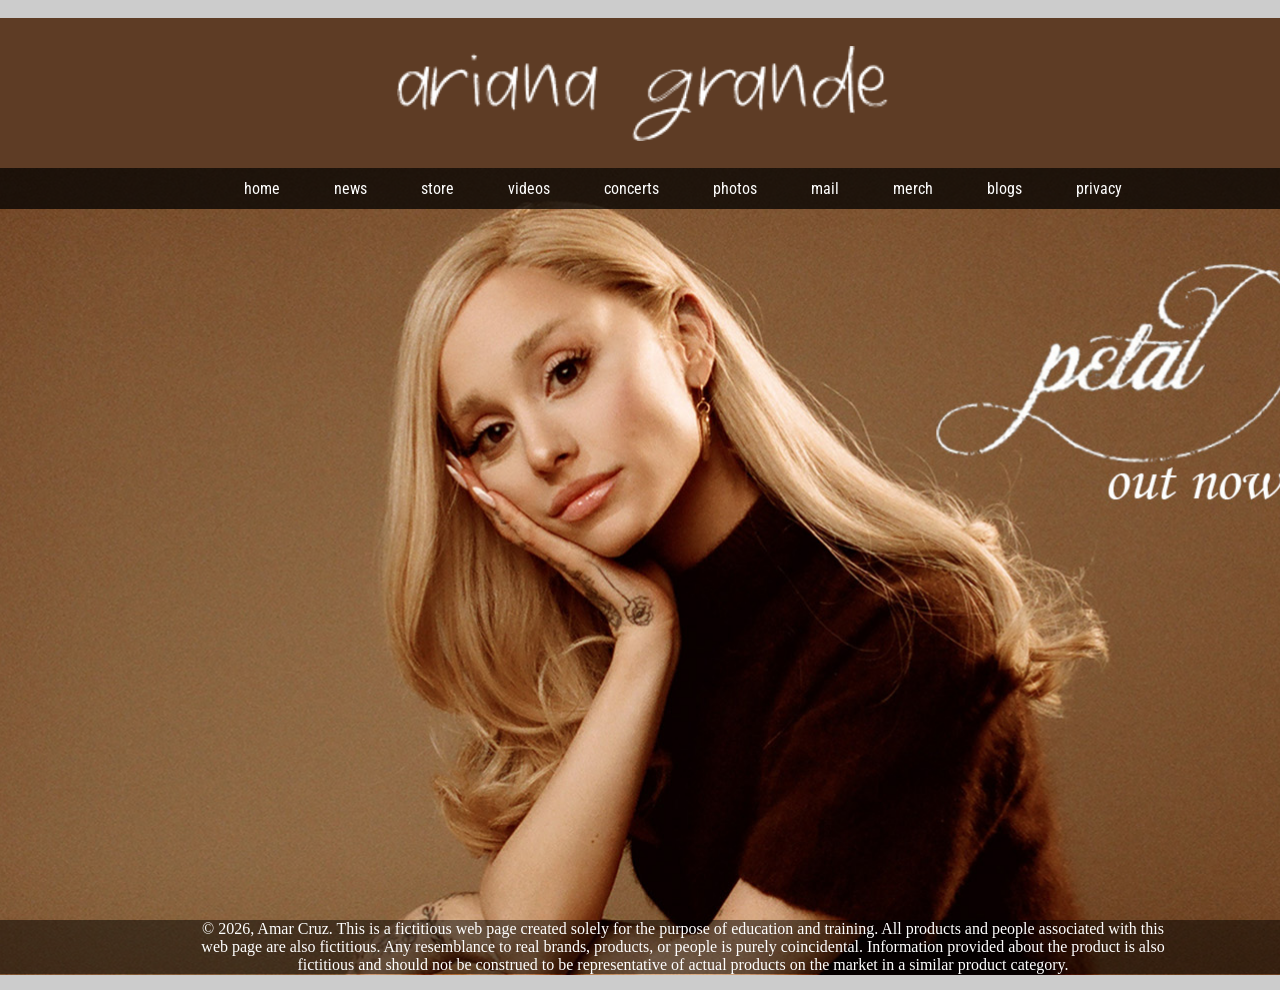
<file: index.html>
<!doctype html>
<html>
<link href="styles.css" rel="stylesheet" type="text/css">
<!-- InstanceBegin template="/Templates/prototype.dwt" codeOutsideHTMLIsLocked="false" -->
<head>
<!-- InstanceBeginEditable name="head" -->
<!-- InstanceEndEditable -->
<br>
<link rel="preconnect" href="https://fonts.googleapis.com">
<link rel="preconnect" href="https://fonts.gstatic.com" crossorigin>
<link href="https://fonts.googleapis.com/css2?family=Roboto+Condensed:ital,wght@0,100..900;1,100..900&display=swap" rel="stylesheet">
<meta charset="utf-8">
<!-- InstanceBeginEditable name="doctitle" -->
<title>Ariana Grande | Home | Amar Cruz, 2026</title>
<!-- InstanceEndEditable -->
<link href="styles.css" rel="stylesheet" type="text/css">
</head>

	<body>
		<wrapper>
			<header>
			<img src="images/Ariana_Grande_2024.png" alt="" width="309" height="60" class="logo"/></header>
			<nav>
				  <ul>
					  <a href="index.html"><li>home</li></a>
					  <a href="news.html"><li>news</li></a>
					  <a href="store.html"><li>store</li></a>
					  <a href="videos.html"><li>videos</li></a>
					  <a href="concerts.html"><li>concerts</li></a>
					  <a href="photos.html"><li>photos</li></a>
					  <a href="mail.html"><li>mail</li></a>
					  <a href="merch.html"><li>merch</li></a>
					  <a href="blogs.html"><li>blogs</li></a>
					  <a href="privacy.html"><li>privacy</li></a>
				  </ul>
			</nav>
  	      <!-- InstanceBeginEditable name="EditRegion1" -->
	  	    <main id="home"></main>
  	      <!-- InstanceEndEditable -->
<footer>
	<p>© 2026, Amar Cruz. This is a fictitious web page created solely for the purpose of education and training. All products and people associated with this web page are also fictitious. Any resemblance to real brands, products, or people is purely coincidental. Information provided about the product is also fictitious and should not be construed to be representative of actual products on the market in a similar product category.</p>	
	</footer>
        </wrapper>
	</body>
<!-- InstanceEnd --></html>
</file>
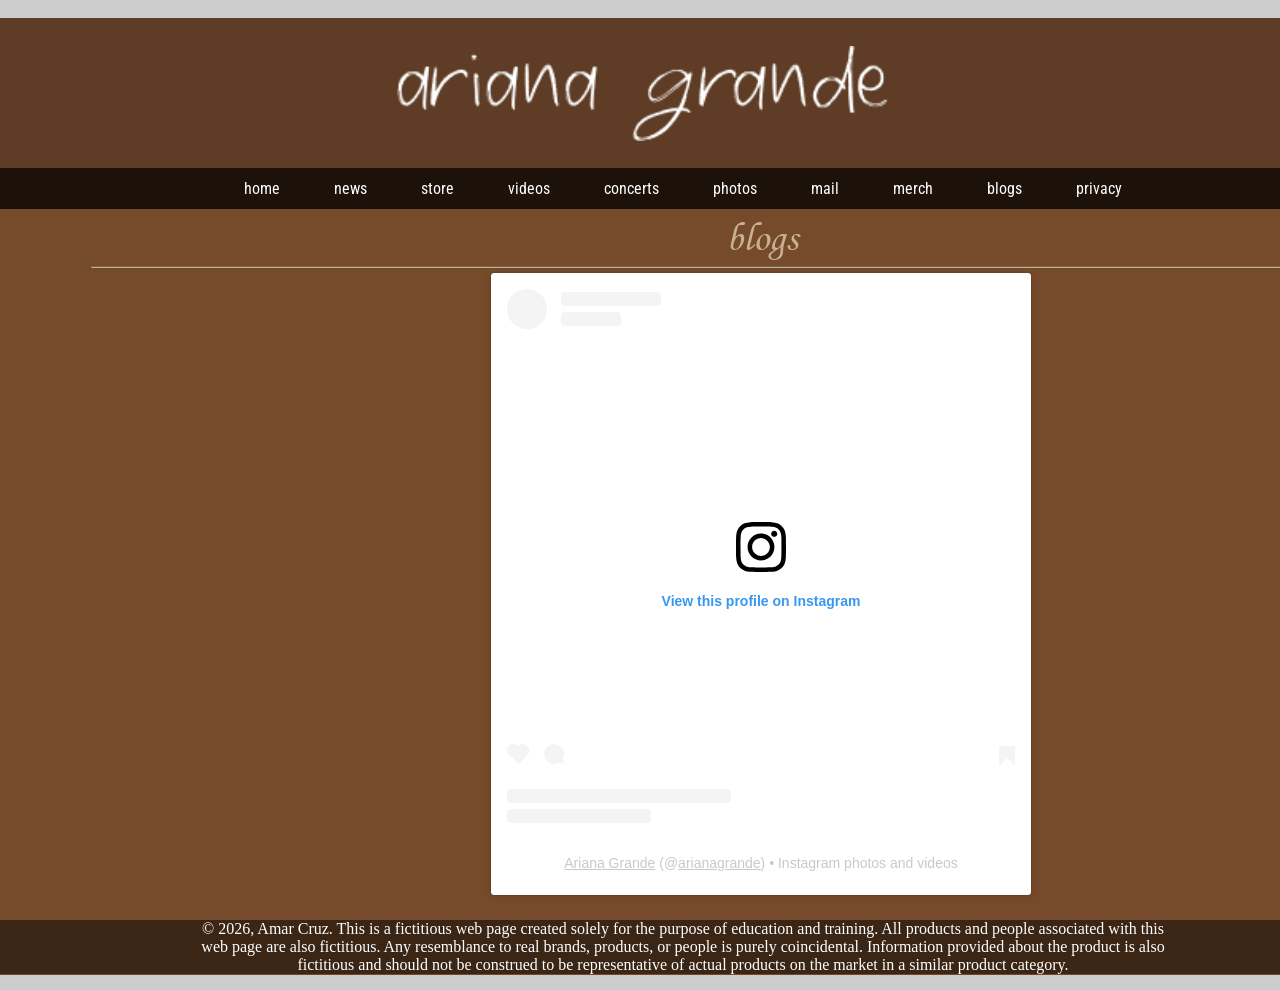
<file: blogs.html>
<!doctype html>
<html>
<link href="styles.css" rel="stylesheet" type="text/css">
<!-- InstanceBegin template="/Templates/prototype.dwt" codeOutsideHTMLIsLocked="false" -->
<head>
<!-- InstanceBeginEditable name="head" -->
<!-- InstanceEndEditable -->
<br>
<link rel="preconnect" href="https://fonts.googleapis.com">
<link rel="preconnect" href="https://fonts.gstatic.com" crossorigin>
<link href="https://fonts.googleapis.com/css2?family=Roboto+Condensed:ital,wght@0,100..900;1,100..900&display=swap" rel="stylesheet">
<meta charset="utf-8">
<!-- InstanceBeginEditable name="doctitle" -->
<title>Ariana Grande | Blogs | Amar Cruz, 2026</title>
<!-- InstanceEndEditable -->
<link href="styles.css" rel="stylesheet" type="text/css">
</head>

	<body>
		<wrapper>
			<header>
			<img src="images/Ariana_Grande_2024.png" alt="" width="309" height="60" class="logo"/></header>
			<nav>
				  <ul>
					  <a href="index.html"><li>home</li></a>
					  <a href="news.html"><li>news</li></a>
					  <a href="store.html"><li>store</li></a>
					  <a href="videos.html"><li>videos</li></a>
					  <a href="concerts.html"><li>concerts</li></a>
					  <a href="photos.html"><li>photos</li></a>
					  <a href="mail.html"><li>mail</li></a>
					  <a href="merch.html"><li>merch</li></a>
					  <a href="blogs.html"><li>blogs</li></a>
					  <a href="privacy.html"><li>privacy</li></a>
				  </ul>
			</nav>
  	      <!-- InstanceBeginEditable name="EditRegion1" -->
	  	    <main>
			  <h1>
					blogs<hr>
			  </h1>
			  <blockquote class="instagram-media" data-instgrm-permalink="https://www.instagram.com/arianagrande/?utm_source=ig_embed&amp;utm_campaign=loading" data-instgrm-version="14" style=" background:#FFF; border:0; border-radius:3px; box-shadow:0 0 1px 0 rgba(0,0,0,0.5),0 1px 10px 0 rgba(0,0,0,0.15); margin: 1px; max-width:540px; min-width:326px; padding:0; width:99.375%; width:-webkit-calc(100% - 2px); width:calc(100% - 2px);"><div style="padding:16px;"> <a href="https://www.instagram.com/arianagrande/?utm_source=ig_embed&amp;utm_campaign=loading" style=" background:#FFFFFF; line-height:0; padding:0 0; text-align:center; text-decoration:none; width:100%;" target="_blank"> <div style=" display: flex; flex-direction: row; align-items: center;"> <div style="background-color: #F4F4F4; border-radius: 50%; flex-grow: 0; height: 40px; margin-right: 14px; width: 40px;"></div> <div style="display: flex; flex-direction: column; flex-grow: 1; justify-content: center;"> <div style=" background-color: #F4F4F4; border-radius: 4px; flex-grow: 0; height: 14px; margin-bottom: 6px; width: 100px;"></div> <div style=" background-color: #F4F4F4; border-radius: 4px; flex-grow: 0; height: 14px; width: 60px;"></div></div></div><div style="padding: 19% 0;"></div> <div style="display:block; height:50px; margin:0 auto 12px; width:50px;"><svg width="50px" height="50px" viewBox="0 0 60 60" version="1.1" xmlns="https://www.w3.org/2000/svg" xmlns:xlink="https://www.w3.org/1999/xlink"><g stroke="none" stroke-width="1" fill="none" fill-rule="evenodd"><g transform="translate(-511.000000, -20.000000)" fill="#000000"><g><path d="M556.869,30.41 C554.814,30.41 553.148,32.076 553.148,34.131 C553.148,36.186 554.814,37.852 556.869,37.852 C558.924,37.852 560.59,36.186 560.59,34.131 C560.59,32.076 558.924,30.41 556.869,30.41 M541,60.657 C535.114,60.657 530.342,55.887 530.342,50 C530.342,44.114 535.114,39.342 541,39.342 C546.887,39.342 551.658,44.114 551.658,50 C551.658,55.887 546.887,60.657 541,60.657 M541,33.886 C532.1,33.886 524.886,41.1 524.886,50 C524.886,58.899 532.1,66.113 541,66.113 C549.9,66.113 557.115,58.899 557.115,50 C557.115,41.1 549.9,33.886 541,33.886 M565.378,62.101 C565.244,65.022 564.756,66.606 564.346,67.663 C563.803,69.06 563.154,70.057 562.106,71.106 C561.058,72.155 560.06,72.803 558.662,73.347 C557.607,73.757 556.021,74.244 553.102,74.378 C549.944,74.521 548.997,74.552 541,74.552 C533.003,74.552 532.056,74.521 528.898,74.378 C525.979,74.244 524.393,73.757 523.338,73.347 C521.94,72.803 520.942,72.155 519.894,71.106 C518.846,70.057 518.197,69.06 517.654,67.663 C517.244,66.606 516.755,65.022 516.623,62.101 C516.479,58.943 516.448,57.996 516.448,50 C516.448,42.003 516.479,41.056 516.623,37.899 C516.755,34.978 517.244,33.391 517.654,32.338 C518.197,30.938 518.846,29.942 519.894,28.894 C520.942,27.846 521.94,27.196 523.338,26.654 C524.393,26.244 525.979,25.756 528.898,25.623 C532.057,25.479 533.004,25.448 541,25.448 C548.997,25.448 549.943,25.479 553.102,25.623 C556.021,25.756 557.607,26.244 558.662,26.654 C560.06,27.196 561.058,27.846 562.106,28.894 C563.154,29.942 563.803,30.938 564.346,32.338 C564.756,33.391 565.244,34.978 565.378,37.899 C565.522,41.056 565.552,42.003 565.552,50 C565.552,57.996 565.522,58.943 565.378,62.101 M570.82,37.631 C570.674,34.438 570.167,32.258 569.425,30.349 C568.659,28.377 567.633,26.702 565.965,25.035 C564.297,23.368 562.623,22.342 560.652,21.575 C558.743,20.834 556.562,20.326 553.369,20.18 C550.169,20.033 549.148,20 541,20 C532.853,20 531.831,20.033 528.631,20.18 C525.438,20.326 523.257,20.834 521.349,21.575 C519.376,22.342 517.703,23.368 516.035,25.035 C514.368,26.702 513.342,28.377 512.574,30.349 C511.834,32.258 511.326,34.438 511.181,37.631 C511.035,40.831 511,41.851 511,50 C511,58.147 511.035,59.17 511.181,62.369 C511.326,65.562 511.834,67.743 512.574,69.651 C513.342,71.625 514.368,73.296 516.035,74.965 C517.703,76.634 519.376,77.658 521.349,78.425 C523.257,79.167 525.438,79.673 528.631,79.82 C531.831,79.965 532.853,80.001 541,80.001 C549.148,80.001 550.169,79.965 553.369,79.82 C556.562,79.673 558.743,79.167 560.652,78.425 C562.623,77.658 564.297,76.634 565.965,74.965 C567.633,73.296 568.659,71.625 569.425,69.651 C570.167,67.743 570.674,65.562 570.82,62.369 C570.966,59.17 571,58.147 571,50 C571,41.851 570.966,40.831 570.82,37.631"></path></g></g></g></svg></div><div style="padding-top: 8px;"> <div style=" color:#3897f0; font-family:Arial,sans-serif; font-size:14px; font-style:normal; font-weight:550; line-height:18px;">View this profile on Instagram</div></div><div style="padding: 12.5% 0;"></div> <div style="display: flex; flex-direction: row; margin-bottom: 14px; align-items: center;"><div> <div style="background-color: #F4F4F4; border-radius: 50%; height: 12.5px; width: 12.5px; transform: translateX(0px) translateY(7px);"></div> <div style="background-color: #F4F4F4; height: 12.5px; transform: rotate(-45deg) translateX(3px) translateY(1px); width: 12.5px; flex-grow: 0; margin-right: 14px; margin-left: 2px;"></div> <div style="background-color: #F4F4F4; border-radius: 50%; height: 12.5px; width: 12.5px; transform: translateX(9px) translateY(-18px);"></div></div><div style="margin-left: 8px;"> <div style=" background-color: #F4F4F4; border-radius: 50%; flex-grow: 0; height: 20px; width: 20px;"></div> <div style=" width: 0; height: 0; border-top: 2px solid transparent; border-left: 6px solid #f4f4f4; border-bottom: 2px solid transparent; transform: translateX(16px) translateY(-4px) rotate(30deg)"></div></div><div style="margin-left: auto;"> <div style=" width: 0px; border-top: 8px solid #F4F4F4; border-right: 8px solid transparent; transform: translateY(16px);"></div> <div style=" background-color: #F4F4F4; flex-grow: 0; height: 12px; width: 16px; transform: translateY(-4px);"></div> <div style=" width: 0; height: 0; border-top: 8px solid #F4F4F4; border-left: 8px solid transparent; transform: translateY(-4px) translateX(8px);"></div></div></div> <div style="display: flex; flex-direction: column; flex-grow: 1; justify-content: center; margin-bottom: 24px;"> <div style=" background-color: #F4F4F4; border-radius: 4px; flex-grow: 0; height: 14px; margin-bottom: 6px; width: 224px;"></div> <div style=" background-color: #F4F4F4; border-radius: 4px; flex-grow: 0; height: 14px; width: 144px;"></div></div></a><p style=" color:#c9c8cd; font-family:Arial,sans-serif; font-size:14px; line-height:17px; margin-bottom:0; margin-top:8px; overflow:hidden; padding:8px 0 7px; text-align:center; text-overflow:ellipsis; white-space:nowrap;"><a href="https://www.instagram.com/arianagrande/?utm_source=ig_embed&amp;utm_campaign=loading" style=" color:#c9c8cd; font-family:Arial,sans-serif; font-size:14px; font-style:normal; font-weight:normal; line-height:17px;" target="_blank">Ariana Grande</a> (@<a href="https://www.instagram.com/arianagrande/?utm_source=ig_embed&amp;utm_campaign=loading" style=" color:#c9c8cd; font-family:Arial,sans-serif; font-size:14px; font-style:normal; font-weight:normal; line-height:17px;" target="_blank">arianagrande</a>) • Instagram photos and videos</p></div></blockquote>
<script async src="//www.instagram.com/embed.js"></script>
		  </main>
  	      <!-- InstanceEndEditable -->
<footer>
	<p>© 2026, Amar Cruz. This is a fictitious web page created solely for the purpose of education and training. All products and people associated with this web page are also fictitious. Any resemblance to real brands, products, or people is purely coincidental. Information provided about the product is also fictitious and should not be construed to be representative of actual products on the market in a similar product category.</p>	
	</footer>
        </wrapper>
	</body>
<!-- InstanceEnd --></html>
</file>
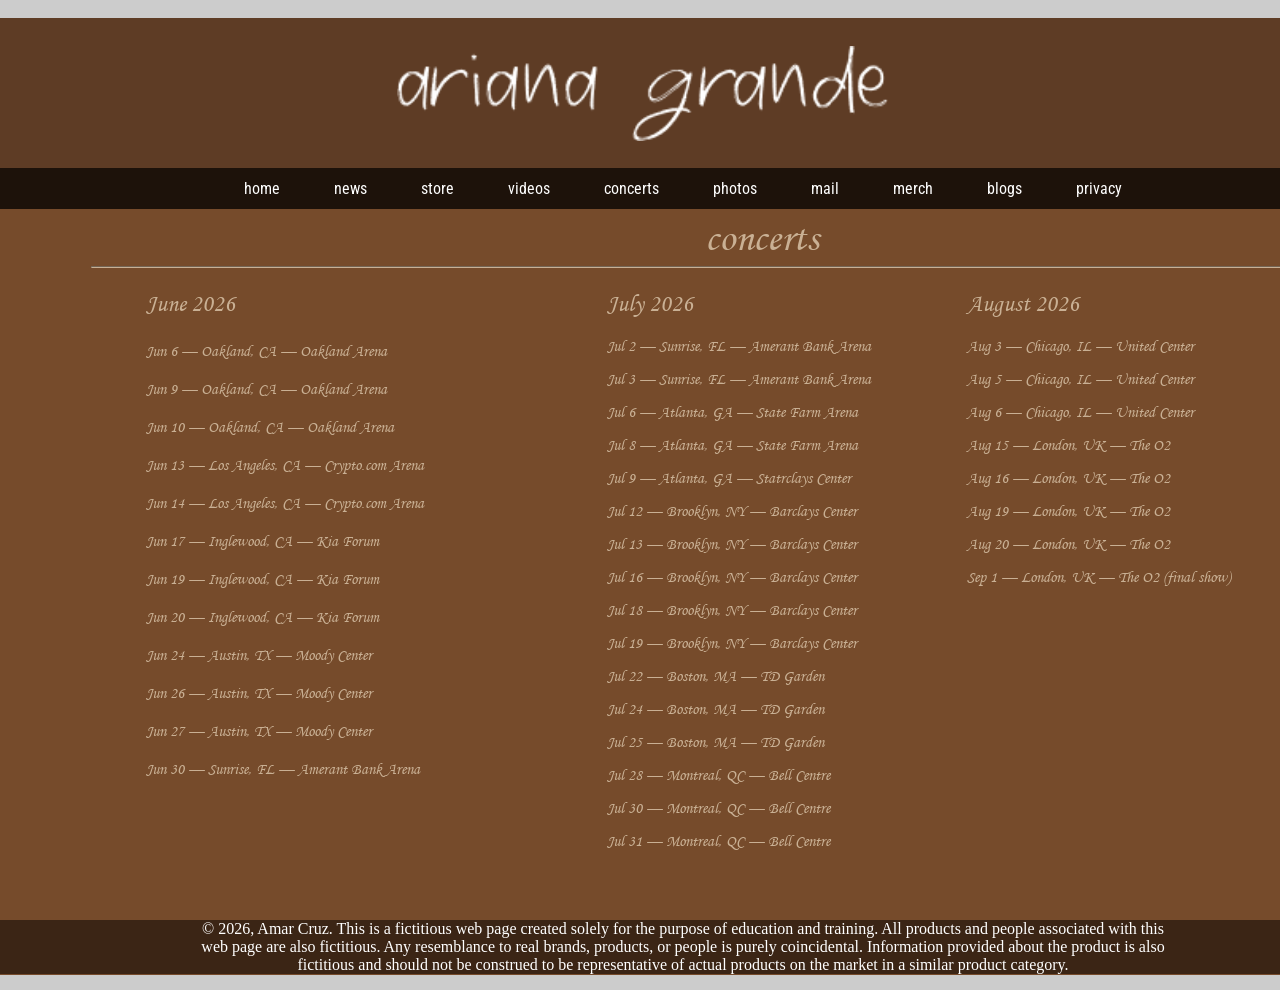
<file: concerts.html>
<!doctype html>
<html>
<link href="styles.css" rel="stylesheet" type="text/css">
<!-- InstanceBegin template="/Templates/prototype.dwt" codeOutsideHTMLIsLocked="false" -->
<head>
<!-- InstanceBeginEditable name="head" -->
<!-- InstanceEndEditable -->
<br>
<link rel="preconnect" href="https://fonts.googleapis.com">
<link rel="preconnect" href="https://fonts.gstatic.com" crossorigin>
<link href="https://fonts.googleapis.com/css2?family=Roboto+Condensed:ital,wght@0,100..900;1,100..900&display=swap" rel="stylesheet">
<meta charset="utf-8">
<!-- InstanceBeginEditable name="doctitle" -->
<title>Ariana Grande | Concerts | Amar Cruz, 2026</title>
<!-- InstanceEndEditable -->
<link href="styles.css" rel="stylesheet" type="text/css">
</head>

	<body>
		<wrapper>
			<header>
			<img src="images/Ariana_Grande_2024.png" alt="" width="309" height="60" class="logo"/></header>
			<nav>
				  <ul>
					  <a href="index.html"><li>home</li></a>
					  <a href="news.html"><li>news</li></a>
					  <a href="store.html"><li>store</li></a>
					  <a href="videos.html"><li>videos</li></a>
					  <a href="concerts.html"><li>concerts</li></a>
					  <a href="photos.html"><li>photos</li></a>
					  <a href="mail.html"><li>mail</li></a>
					  <a href="merch.html"><li>merch</li></a>
					  <a href="blogs.html"><li>blogs</li></a>
					  <a href="privacy.html"><li>privacy</li></a>
				  </ul>
			</nav>
  	      <!-- InstanceBeginEditable name="EditRegion1" -->
  	      <main>
			  <h1>
					concerts<hr>
			  </h1>
			  <br>
			<div class="list1">
					<h3>
						June 2026
			  		</h3>
				<ul>
					<li>Jun 6 — Oakland, CA — Oakland Arena</li>
					<li>Jun 9 — Oakland, CA — Oakland Arena</li>
					<li>Jun 10 — Oakland, CA — Oakland Arena</li>
					<li>Jun 13 — Los Angeles, CA — Crypto.com Arena</li>
					<li>Jun 14 — Los Angeles, CA — Crypto.com Arena</li>
					<li>Jun 17 — Inglewood, CA — Kia Forum</li>
					<li>Jun 19 — Inglewood, CA — Kia Forum</li>
					<li>Jun 20 — Inglewood, CA — Kia Forum</li>
					<li>Jun 24 — Austin, TX — Moody Center</li>
					<li>Jun 26 — Austin, TX — Moody Center</li>
					<li>Jun 27 — Austin, TX — Moody Center</li>
					<li>Jun 30 — Sunrise, FL — Amerant Bank Arena</li>
				</ul>
			</div>
			<div class="list2">
				  <h3> July 2026</h3>
				  <ul>
				    <li>Jul 2 — Sunrise, FL — Amerant Bank Arena</li>
				    <li>Jul 3 — Sunrise, FL — Amerant Bank Arena</li>
				    <li>Jul 6 — Atlanta, GA — State Farm Arena</li>
				    <li>Jul 8 — Atlanta, GA — State Farm Arena</li>
				    <li>Jul 9 — Atlanta, GA — Statrclays Center</li>
				    <li>Jul 12 — Brooklyn, NY — Barclays Center</li>
				    <li>Jul 13 — Brooklyn, NY — Barclays Center</li>
				    <li>Jul 16 — Brooklyn, NY — Barclays Center</li>
				    <li>Jul 18 — Brooklyn, NY — Barclays Center</li>
				    <li>Jul 19 — Brooklyn, NY — Barclays Center</li>
				    <li>Jul 22 — Boston, MA — TD Garden</li>
					<li>Jul 24 — Boston, MA — TD Garden</li>
					<li>Jul 25 — Boston, MA — TD Garden</li>
					<li>Jul 28 — Montreal, QC — Bell Centre</li>
					<li>Jul 30 — Montreal, QC — Bell Centre</li>
					<li>Jul 31 — Montreal, QC — Bell Centre</li>
			      </ul>
		    </div>
			<div class="list3">
			  <h3>August 2026</h3>
			  <ul>
			    <li>Aug 3 — Chicago, IL — United Center</li>
			    <li>Aug 5 — Chicago, IL — United Center</li>
			    <li>Aug 6 — Chicago, IL — United Center</li>
			    <li>Aug 15 — London, UK — The O2</li>
			    <li>Aug 16 — London, UK — The O2</li>
			    <li>Aug 19 — London, UK — The O2</li>
			    <li>Aug 20 — London, UK — The O2</li>
			    <li>Sep 1 — London, UK — The O2 (final show)</li>
		      </ul>
		    </div>
	      </main>
			
  	      <!-- InstanceEndEditable -->
<footer>
	<p>© 2026, Amar Cruz. This is a fictitious web page created solely for the purpose of education and training. All products and people associated with this web page are also fictitious. Any resemblance to real brands, products, or people is purely coincidental. Information provided about the product is also fictitious and should not be construed to be representative of actual products on the market in a similar product category.</p>	
	</footer>
        </wrapper>
	</body>
<!-- InstanceEnd --></html>
</file>
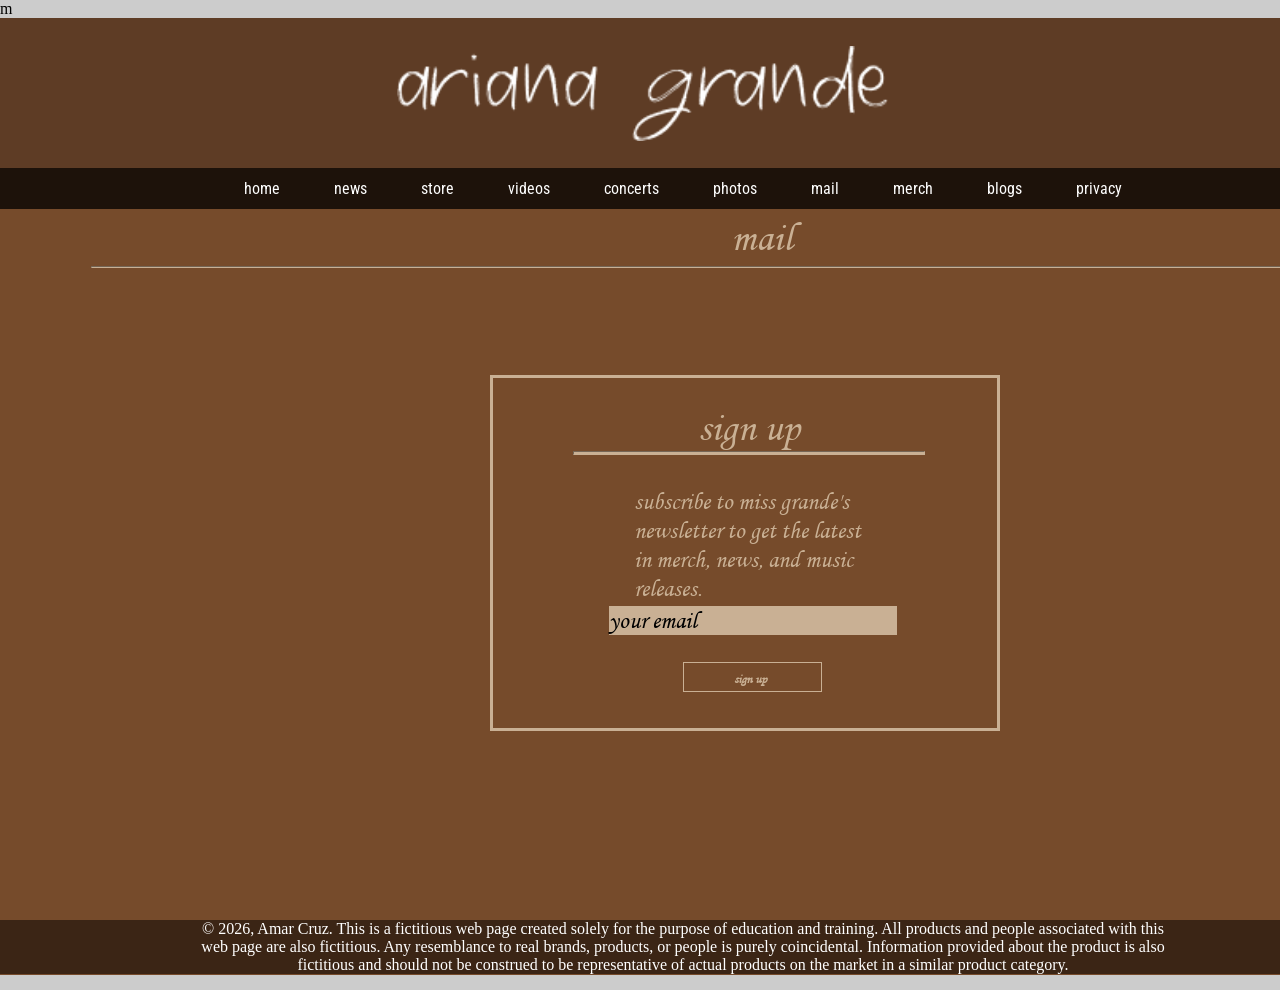
<file: mail.html>
m<!doctype html>
<html>
<link href="styles.css" rel="stylesheet" type="text/css">
<!-- InstanceBegin template="/Templates/prototype.dwt" codeOutsideHTMLIsLocked="false" -->
<head>
<!-- InstanceBeginEditable name="head" -->
<!-- InstanceEndEditable -->
<br>
<link rel="preconnect" href="https://fonts.googleapis.com">
<link rel="preconnect" href="https://fonts.gstatic.com" crossorigin>
<link href="https://fonts.googleapis.com/css2?family=Roboto+Condensed:ital,wght@0,100..900;1,100..900&display=swap" rel="stylesheet">
<meta charset="utf-8">
<!-- InstanceBeginEditable name="doctitle" -->
<title>Ariana Grande | Mail | Amar Cruz, 2026</title>
<!-- InstanceEndEditable -->
<link href="styles.css" rel="stylesheet" type="text/css">
</head>

	<body>
		<wrapper>
			<header>
			<img src="images/Ariana_Grande_2024.png" alt="" width="309" height="60" class="logo"/></header>
			<nav>
				  <ul>
					  <a href="index.html"><li>home</li></a>
					  <a href="news.html"><li>news</li></a>
					  <a href="store.html"><li>store</li></a>
					  <a href="videos.html"><li>videos</li></a>
					  <a href="concerts.html"><li>concerts</li></a>
					  <a href="photos.html"><li>photos</li></a>
					  <a href="mail.html"><li>mail</li></a>
					  <a href="merch.html"><li>merch</li></a>
					  <a href="blogs.html"><li>blogs</li></a>
					  <a href="privacy.html"><li>privacy</li></a>
				  </ul>
			</nav>
  	      <!-- InstanceBeginEditable name="EditRegion1" -->
	  	    <main>
	  	      
			  <h1>
					mail<hr>
				</h1>
				
			  <div class="mailbox">
					<h1>sign up</h1>
				  
			    <hr>
			    <h3>
					subscribe to miss grande's<br>
					newsletter to get the latest<br>
					in merch, news, and music<br>
					releases.
				</h3>
				  <div>
					  <h3>
						  your email
					  </h3>
				  </div>
				  <div class="signupbox"><h5>sign up</h5></div>
			  </div>
				
			</main>
  	      <!-- InstanceEndEditable -->
<footer>
	<p>© 2026, Amar Cruz. This is a fictitious web page created solely for the purpose of education and training. All products and people associated with this web page are also fictitious. Any resemblance to real brands, products, or people is purely coincidental. Information provided about the product is also fictitious and should not be construed to be representative of actual products on the market in a similar product category.</p>	
	</footer>
        </wrapper>
	</body>
<!-- InstanceEnd --></html>
</file>
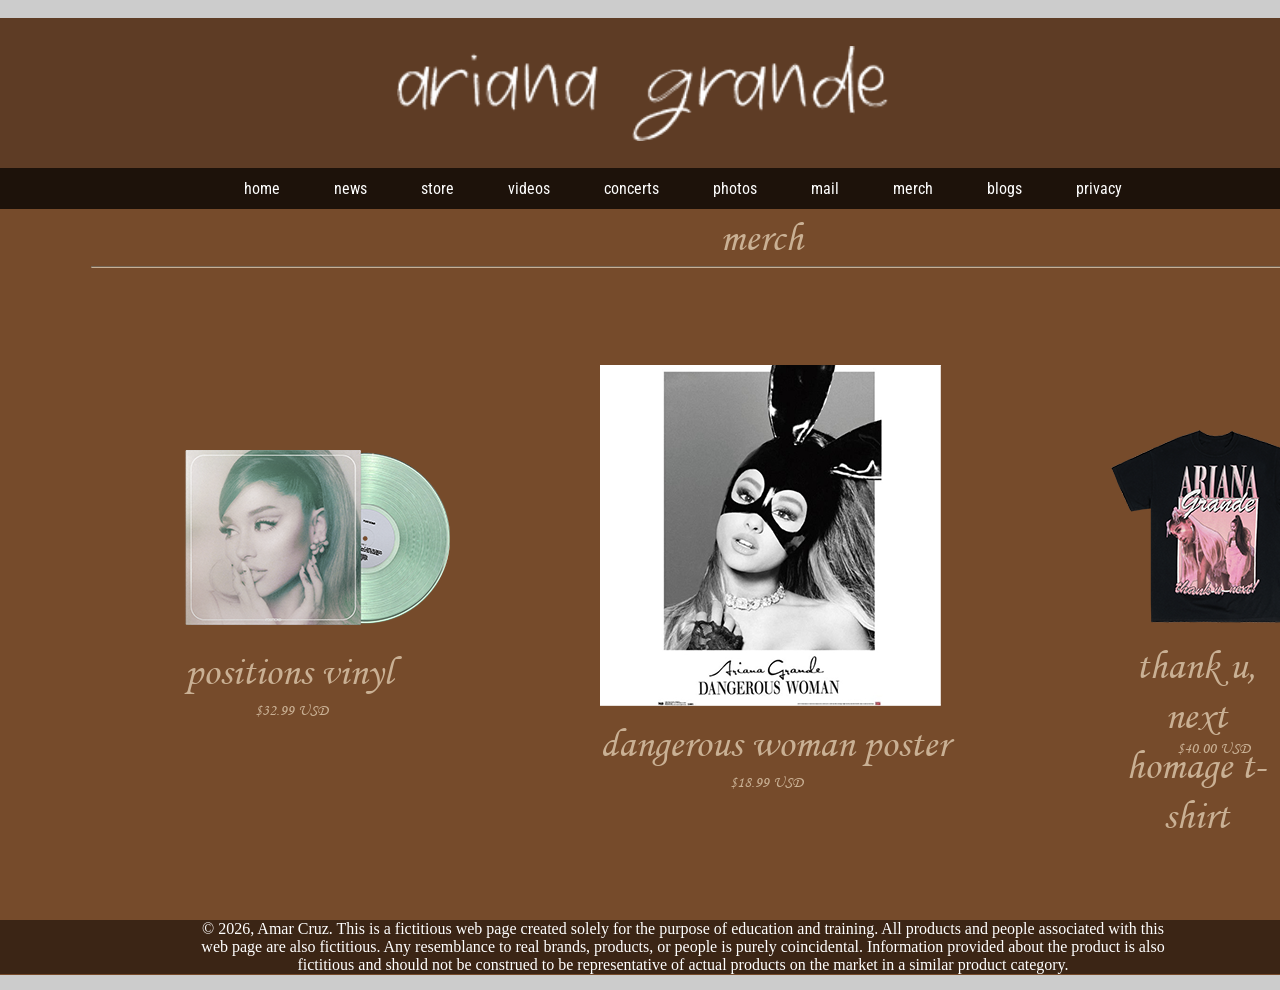
<file: merch.html>
<!doctype html>
<html>
<link href="styles.css" rel="stylesheet" type="text/css">
<!-- InstanceBegin template="/Templates/prototype.dwt" codeOutsideHTMLIsLocked="false" -->
<head>
<!-- InstanceBeginEditable name="head" -->
<!-- InstanceEndEditable -->
<br>
<link rel="preconnect" href="https://fonts.googleapis.com">
<link rel="preconnect" href="https://fonts.gstatic.com" crossorigin>
<link href="https://fonts.googleapis.com/css2?family=Roboto+Condensed:ital,wght@0,100..900;1,100..900&display=swap" rel="stylesheet">
<meta charset="utf-8">
<!-- InstanceBeginEditable name="doctitle" -->
<title>Ariana Grande | Merch | Amar Cruz, 2026</title>
<!-- InstanceEndEditable -->
<link href="styles.css" rel="stylesheet" type="text/css">
</head>

	<body>
		<wrapper>
			<header>
			<img src="images/Ariana_Grande_2024.png" alt="" width="309" height="60" class="logo"/></header>
			<nav>
				  <ul>
					  <a href="index.html"><li>home</li></a>
					  <a href="news.html"><li>news</li></a>
					  <a href="store.html"><li>store</li></a>
					  <a href="videos.html"><li>videos</li></a>
					  <a href="concerts.html"><li>concerts</li></a>
					  <a href="photos.html"><li>photos</li></a>
					  <a href="mail.html"><li>mail</li></a>
					  <a href="merch.html"><li>merch</li></a>
					  <a href="blogs.html"><li>blogs</li></a>
					  <a href="privacy.html"><li>privacy</li></a>
				  </ul>
			</nav>
  	      <!-- InstanceBeginEditable name="EditRegion1" -->
	  	    <main>
				<h1>
					merch<hr>
				</h1>
              <div>
				  <img src="images/vinyl.png" alt="" width="265" height="175" id="vinyl"/>
				  <h1 class="vinyltext">positions vinyl</h1>
				  <h4 class="vinylprice">$32.99 USD</h4>
				</div>
              <div>
				  <img src="images/poster.png" alt="" width="341" height="341" id="poster"/>
			    <h1 class="postertext">dangerous woman poster</h1>
				  <h4 class="posterprice">$18.99 USD</h4>
			  </div>
              <div>
				  <img src="images/tshirt.png" alt="" width="208" height="193" id="tshirt"/>
			    <h1 class="tshirttxt">thank u, next<br>
					homage t-shirt</h1>
				  <h4 class="tshirtprice">$40.00 USD</h4>
				</div>
            </main>
  	      <!-- InstanceEndEditable -->
<footer>
	<p>© 2026, Amar Cruz. This is a fictitious web page created solely for the purpose of education and training. All products and people associated with this web page are also fictitious. Any resemblance to real brands, products, or people is purely coincidental. Information provided about the product is also fictitious and should not be construed to be representative of actual products on the market in a similar product category.</p>	
	</footer>
        </wrapper>
	</body>
<!-- InstanceEnd --></html>
</file>
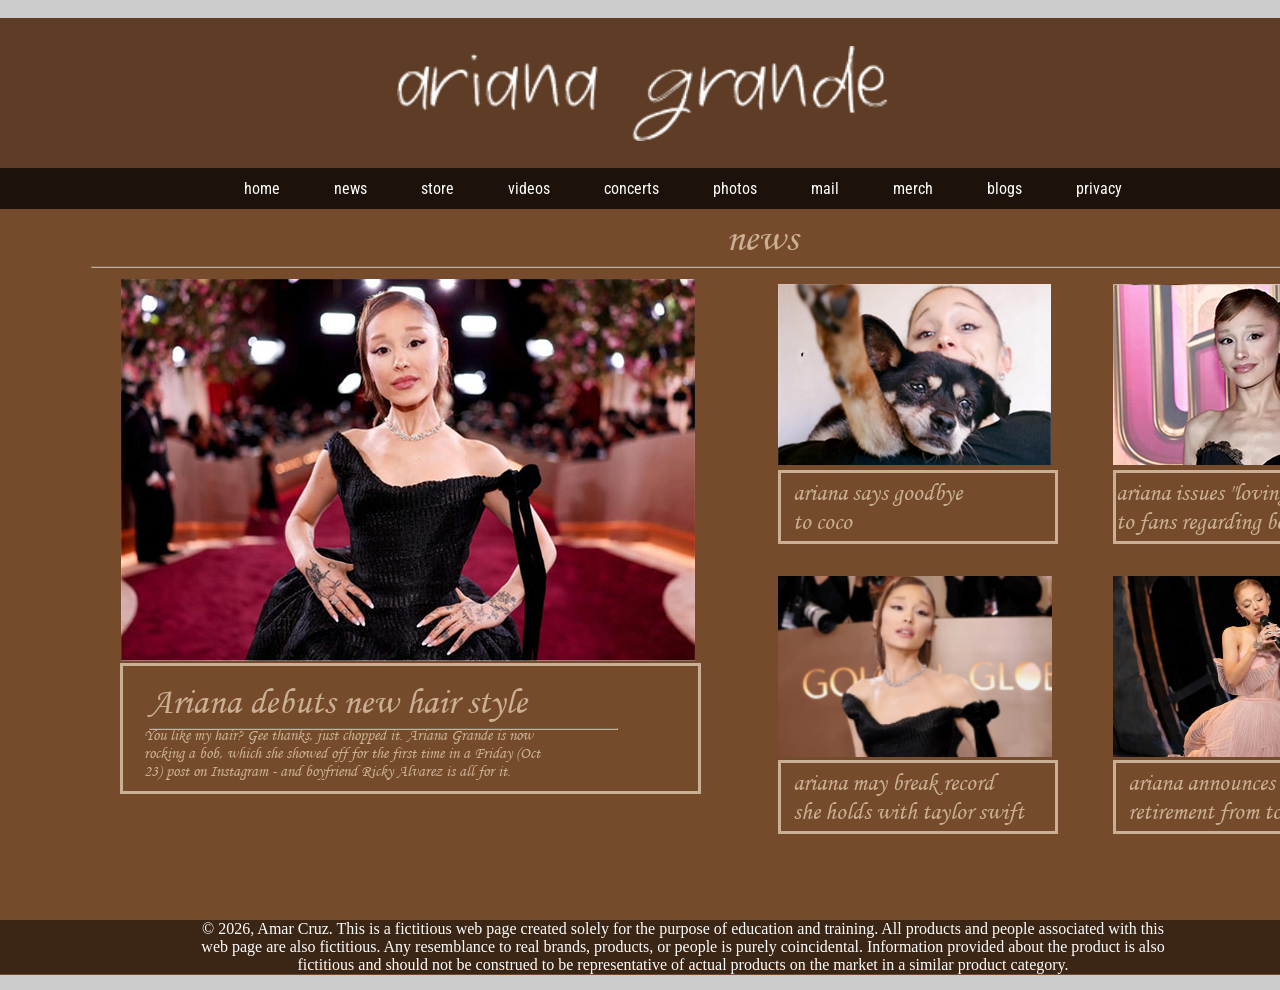
<file: news.html>
<!doctype html>
<html>
<link href="styles.css" rel="stylesheet" type="text/css">
<!-- InstanceBegin template="/Templates/prototype.dwt" codeOutsideHTMLIsLocked="false" -->
<head>
<!-- InstanceBeginEditable name="head" -->
<!-- InstanceEndEditable -->
<br>
<link rel="preconnect" href="https://fonts.googleapis.com">
<link rel="preconnect" href="https://fonts.gstatic.com" crossorigin>
<link href="https://fonts.googleapis.com/css2?family=Roboto+Condensed:ital,wght@0,100..900;1,100..900&display=swap" rel="stylesheet">
<meta charset="utf-8">
<!-- InstanceBeginEditable name="doctitle" -->
<title>Ariana Grande | News | Amar Cruz, 2026</title>
<!-- InstanceEndEditable -->
<link href="styles.css" rel="stylesheet" type="text/css">
</head>

	<body>
		<wrapper>
		  <header>
			<img src="images/Ariana_Grande_2024.png" alt="" width="309" height="60" class="logo"/></header>
		  <nav>
				  <ul>
					  <a href="index.html"><li>home</li></a>
					  <a href="news.html"><li>news</li></a>
					  <a href="store.html"><li>store</li></a>
					  <a href="videos.html"><li>videos</li></a>
					  <a href="concerts.html"><li>concerts</li></a>
					  <a href="photos.html"><li>photos</li></a>
					  <a href="mail.html"><li>mail</li></a>
					  <a href="merch.html"><li>merch</li></a>
					  <a href="blogs.html"><li>blogs</li></a>
					  <a href="privacy.html"><li>privacy</li></a>
				  </ul>
		  </nav>
  	      <!-- InstanceBeginEditable name="EditRegion1" -->
  	      <main id="news">
			  <h1>news<hr></h1>
              <section>
				<img src="images/news1.jpg" alt="" width="574" height="382" id="news1"/>
                <div class="news1table">
				  <h2>Ariana debuts new hair style<hr class="news1line"></h2>
				  <p id="pnews1">
						You like my hair? Gee thanks, just chopped it. Ariana Grande is now<br>rocking a bob, which she showed off for the first time in a Friday (Oct<br>23) post on Instagram - and boyfriend Ricky Alvarez is all for it.
				  </p>
                </div>
              </section>
              <section>
                  <div>
					  <img src="images/news2.jpg" alt="" width="273" height="181" id="news2"/>
					  <div id="newstable2"><h3 class="news2txt">ariana says goodbye<br>to coco</h3></div>
					
				  </div>
				  
                  <div>
					  <img src="images/news3.png" alt="" width="274" height="181" id="news3"/>
					  <div id="newstable3"><h3 class="news3txt">ariana issues "loving reminder"<br>to fans regarding body scrutiny</h3></div>
				  </div>
				  
                  <div>
					  <img src="images/news4.png" alt="" width="274" height="181" id="news4"/>
					  <div id="newstable4"><h3 class="news4txt">ariana may break record<br>she holds with taylor swift</h3></div>
				  </div>
				  
                  <div>
					  <img src="images/news5.png" alt="" width="274" height="181" id="news5"/><br>
					  <div id="newstable5"><h3 class="news5txt">ariana announces unexpected<br>retirement from touring</h3></div>
			    </div> 
			  </section>
  	      </main>
  	      
		   <!-- InstanceEndEditable -->
<footer>
	<p>© 2026, Amar Cruz. This is a fictitious web page created solely for the purpose of education and training. All products and people associated with this web page are also fictitious. Any resemblance to real brands, products, or people is purely coincidental. Information provided about the product is also fictitious and should not be construed to be representative of actual products on the market in a similar product category.</p>	
	</footer>
        </wrapper>
	</body>
<!-- InstanceEnd --></html>
</file>
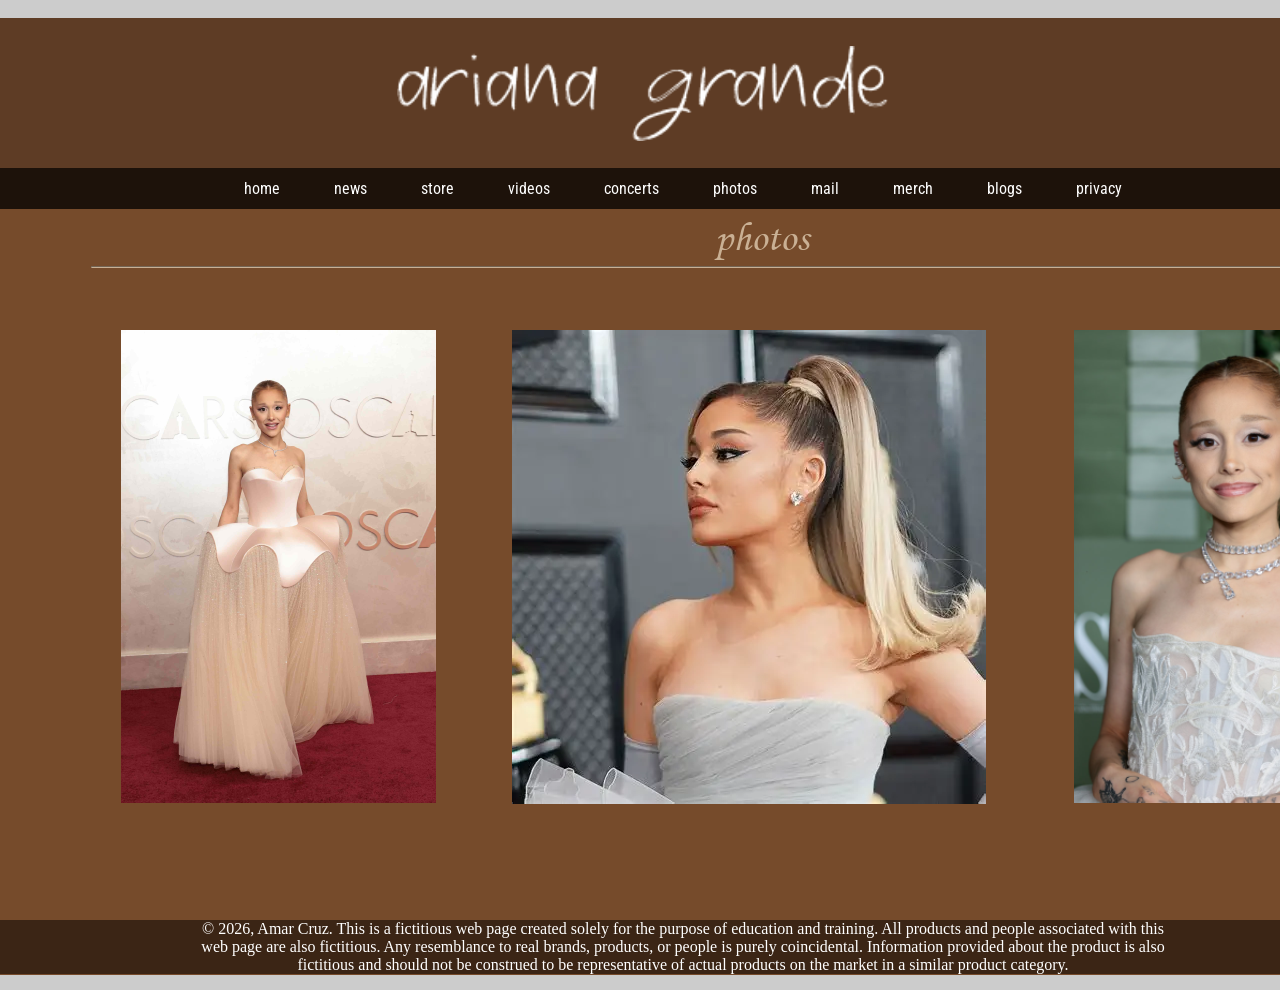
<file: photos.html>
<!doctype html>
<html>
<link href="styles.css" rel="stylesheet" type="text/css">
<!-- InstanceBegin template="/Templates/prototype.dwt" codeOutsideHTMLIsLocked="false" -->
<head>
<!-- InstanceBeginEditable name="head" -->
<!-- InstanceEndEditable -->
<br>
<link rel="preconnect" href="https://fonts.googleapis.com">
<link rel="preconnect" href="https://fonts.gstatic.com" crossorigin>
<link href="https://fonts.googleapis.com/css2?family=Roboto+Condensed:ital,wght@0,100..900;1,100..900&display=swap" rel="stylesheet">
<meta charset="utf-8">
<!-- InstanceBeginEditable name="doctitle" -->
<title>Ariana Grande | Photos | Amar Cruz, 2026</title>
<!-- InstanceEndEditable -->
<link href="styles.css" rel="stylesheet" type="text/css">
</head>

	<body>
		<wrapper>
			<header>
			<img src="images/Ariana_Grande_2024.png" alt="" width="309" height="60" class="logo"/></header>
			<nav>
				  <ul>
					  <a href="index.html"><li>home</li></a>
					  <a href="news.html"><li>news</li></a>
					  <a href="store.html"><li>store</li></a>
					  <a href="videos.html"><li>videos</li></a>
					  <a href="concerts.html"><li>concerts</li></a>
					  <a href="photos.html"><li>photos</li></a>
					  <a href="mail.html"><li>mail</li></a>
					  <a href="merch.html"><li>merch</li></a>
					  <a href="blogs.html"><li>blogs</li></a>
					  <a href="privacy.html"><li>privacy</li></a>
				  </ul>
			</nav>
  	      <!-- InstanceBeginEditable name="EditRegion1" -->
	  	    <main>
				<h1>
					photos<hr>
				</h1>
			</main>
		  <img src="images/photo1.png" alt="" width="315" height="473" class="photo1"/>
		  <img src="images/photo2.png" alt="" width="474" height="474" class="photo2"/>
		  <img src="images/photo3.png" alt="" width="315" height="473" class="photo3"/> <!-- InstanceEndEditable -->
<footer>
	<p>© 2026, Amar Cruz. This is a fictitious web page created solely for the purpose of education and training. All products and people associated with this web page are also fictitious. Any resemblance to real brands, products, or people is purely coincidental. Information provided about the product is also fictitious and should not be construed to be representative of actual products on the market in a similar product category.</p>	
	</footer>
        </wrapper>
	</body>
<!-- InstanceEnd --></html>
</file>
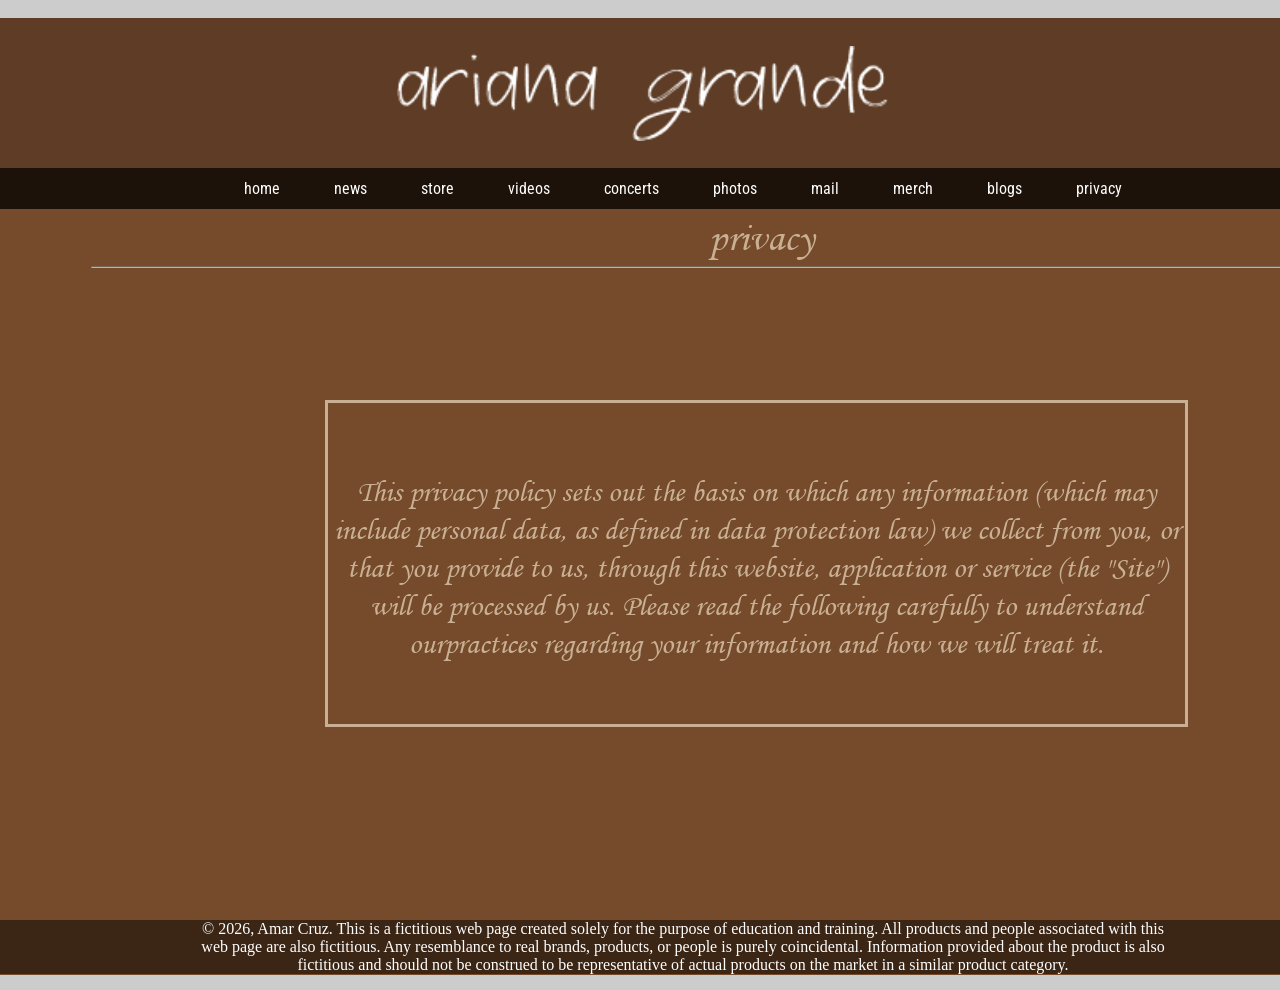
<file: privacy.html>
<!doctype html>
<html>
<link href="styles.css" rel="stylesheet" type="text/css">
<!-- InstanceBegin template="/Templates/prototype.dwt" codeOutsideHTMLIsLocked="false" -->
<head>
<!-- InstanceBeginEditable name="head" -->
<!-- InstanceEndEditable -->
<br>
<link rel="preconnect" href="https://fonts.googleapis.com">
<link rel="preconnect" href="https://fonts.gstatic.com" crossorigin>
<link href="https://fonts.googleapis.com/css2?family=Roboto+Condensed:ital,wght@0,100..900;1,100..900&display=swap" rel="stylesheet">
<meta charset="utf-8">
<!-- InstanceBeginEditable name="doctitle" -->
<title>Ariana Grande | Privacy | Amar Cruz, 2026</title>
<!-- InstanceEndEditable -->
<link href="styles.css" rel="stylesheet" type="text/css">
</head>

	<body>
		<wrapper>
			<header>
			<img src="images/Ariana_Grande_2024.png" alt="" width="309" height="60" class="logo"/></header>
			<nav>
				  <ul>
					  <a href="index.html"><li>home</li></a>
					  <a href="news.html"><li>news</li></a>
					  <a href="store.html"><li>store</li></a>
					  <a href="videos.html"><li>videos</li></a>
					  <a href="concerts.html"><li>concerts</li></a>
					  <a href="photos.html"><li>photos</li></a>
					  <a href="mail.html"><li>mail</li></a>
					  <a href="merch.html"><li>merch</li></a>
					  <a href="blogs.html"><li>blogs</li></a>
					  <a href="privacy.html"><li>privacy</li></a>
				  </ul>
			</nav>
  	      <!-- InstanceBeginEditable name="EditRegion1" -->
	  	    <main>
			  <h1>
					privacy<hr>
			  </h1>
				<div class="privacybox">
					<h3 class="privacytxt">
						This privacy policy sets out the basis on which any information (which may include personal data, as defined in data protection law) we collect from you, or that you provide to us, through this website, application or service (the "Site") will be processed by us. Please read the following carefully to understand ourpractices regarding your information and how we will treat it.
					</h3>
				</div>
		  </main>
  	      <!-- InstanceEndEditable -->
<footer>
	<p>© 2026, Amar Cruz. This is a fictitious web page created solely for the purpose of education and training. All products and people associated with this web page are also fictitious. Any resemblance to real brands, products, or people is purely coincidental. Information provided about the product is also fictitious and should not be construed to be representative of actual products on the market in a similar product category.</p>	
	</footer>
        </wrapper>
	</body>
<!-- InstanceEnd --></html>
</file>
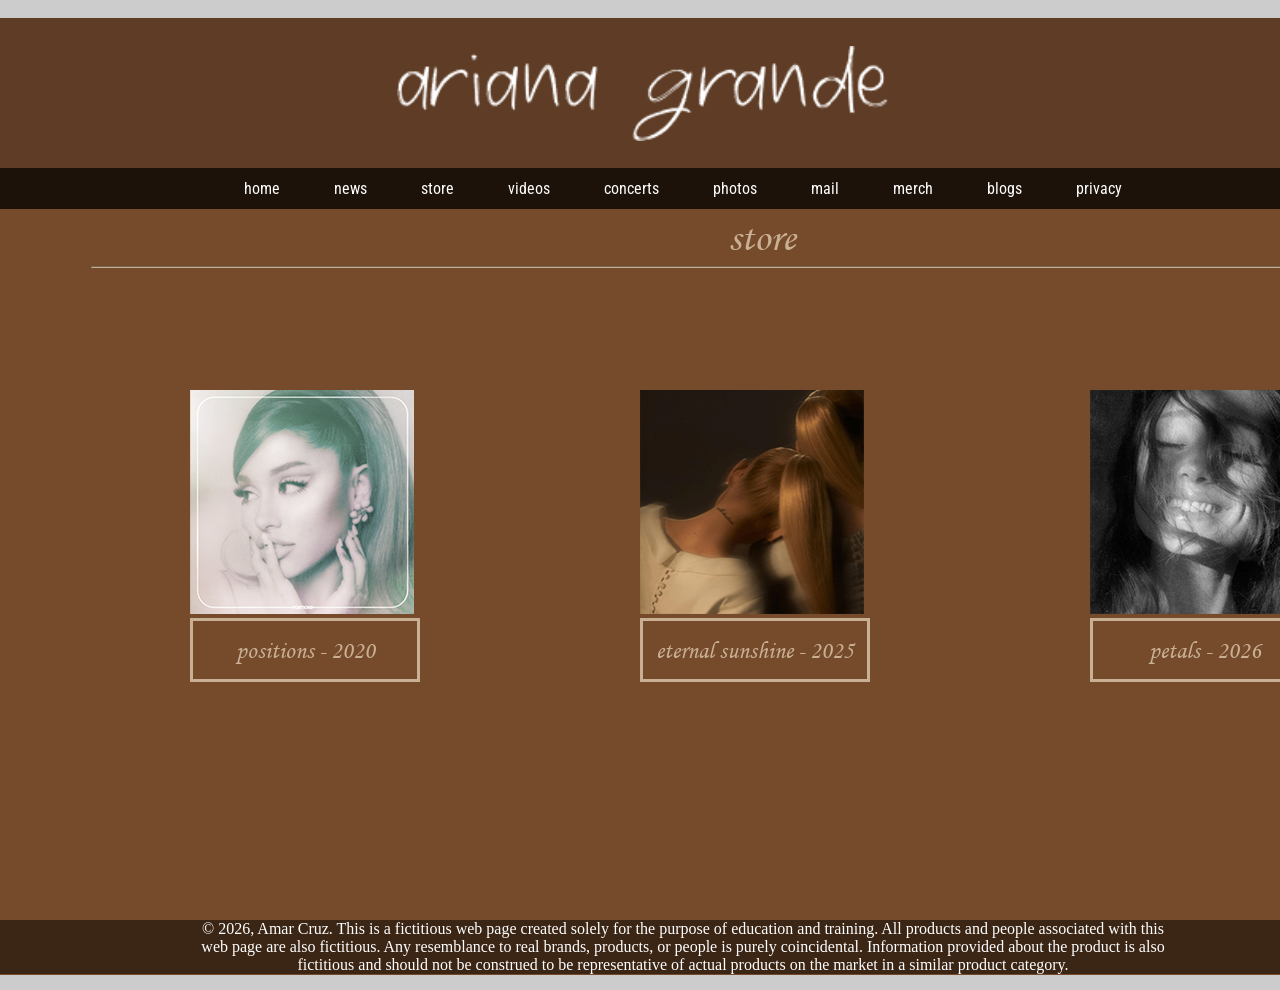
<file: store.html>
<!doctype html>
<html>
<link href="styles.css" rel="stylesheet" type="text/css">
<!-- InstanceBegin template="/Templates/prototype.dwt" codeOutsideHTMLIsLocked="false" -->
<head>
<!-- InstanceBeginEditable name="head" -->
<!-- InstanceEndEditable -->
<br>
<link rel="preconnect" href="https://fonts.googleapis.com">
<link rel="preconnect" href="https://fonts.gstatic.com" crossorigin>
<link href="https://fonts.googleapis.com/css2?family=Roboto+Condensed:ital,wght@0,100..900;1,100..900&display=swap" rel="stylesheet">
<meta charset="utf-8">
<!-- InstanceBeginEditable name="doctitle" -->
<title>Ariana Grande | Store | Amar Cruz, 2026</title>
<!-- InstanceEndEditable -->
<link href="styles.css" rel="stylesheet" type="text/css">
</head>

	<body>
		<wrapper>
			<header>
			<img src="images/Ariana_Grande_2024.png" alt="" width="309" height="60" class="logo"/></header>
			<nav>
				  <ul>
					  <a href="index.html"><li>home</li></a>
					  <a href="news.html"><li>news</li></a>
					  <a href="store.html"><li>store</li></a>
					  <a href="videos.html"><li>videos</li></a>
					  <a href="concerts.html"><li>concerts</li></a>
					  <a href="photos.html"><li>photos</li></a>
					  <a href="mail.html"><li>mail</li></a>
					  <a href="merch.html"><li>merch</li></a>
					  <a href="blogs.html"><li>blogs</li></a>
					  <a href="privacy.html"><li>privacy</li></a>
				  </ul>
			</nav>
  	      <!-- InstanceBeginEditable name="EditRegion1" -->
	  	    <main>
				<h1>
					store<hr>
				</h1>
				
              <div class="music1">
					<img src="images/music1.png" alt="" width="224" height="224"/>
					<div class="musictable">
						<h3 class="musictxt">positions - 2020</h3>
				  	</div>
				</div>
				
              <div class="music2">
                
					<img src="images/music2.png" alt="" width="224" height="224"/>
				  	<div class="musictable">
					  <h3 class="musictxt">eternal sunshine - 2025</h3>
			  	</div>
				</div>
				
              <div class="music3">
					<img src="images/music3.png" width="224" height="224" alt=""/>
				  	<div class="musictable">
					  <h3 class="musictxt">petals - 2026</h3>
			  	</div>
				</div> 
			</main>
  	      <!-- InstanceEndEditable -->
<footer>
	<p>© 2026, Amar Cruz. This is a fictitious web page created solely for the purpose of education and training. All products and people associated with this web page are also fictitious. Any resemblance to real brands, products, or people is purely coincidental. Information provided about the product is also fictitious and should not be construed to be representative of actual products on the market in a similar product category.</p>	
	</footer>
        </wrapper>
	</body>
<!-- InstanceEnd --></html>
</file>
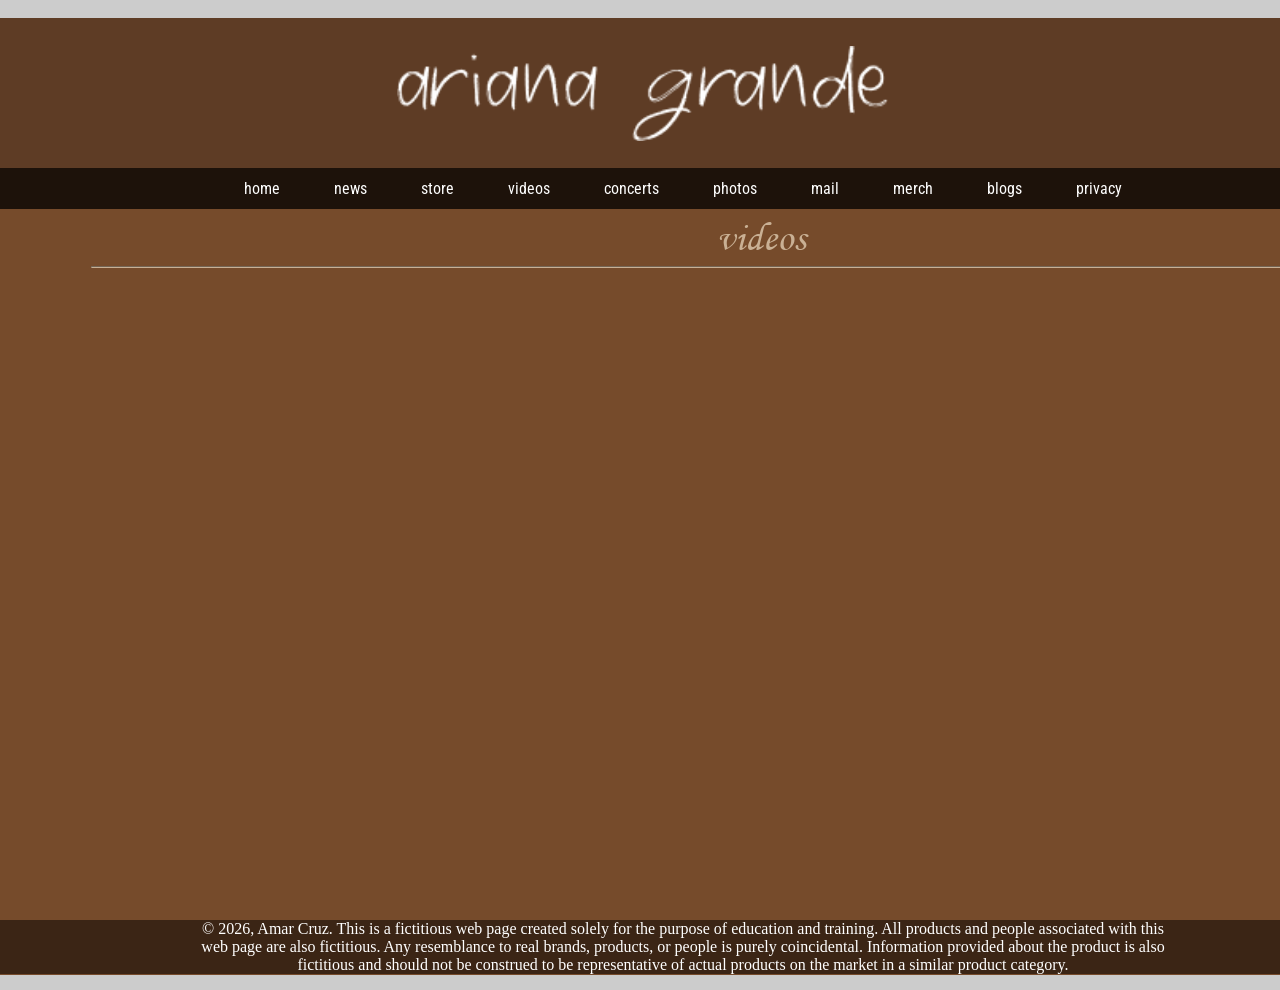
<file: videos.html>
<!doctype html>
<html>
<link href="styles.css" rel="stylesheet" type="text/css">
<!-- InstanceBegin template="/Templates/prototype.dwt" codeOutsideHTMLIsLocked="false" -->
<head>
<!-- InstanceBeginEditable name="head" -->
<!-- InstanceEndEditable -->
<br>
<link rel="preconnect" href="https://fonts.googleapis.com">
<link rel="preconnect" href="https://fonts.gstatic.com" crossorigin>
<link href="https://fonts.googleapis.com/css2?family=Roboto+Condensed:ital,wght@0,100..900;1,100..900&display=swap" rel="stylesheet">
<meta charset="utf-8">
<!-- InstanceBeginEditable name="doctitle" -->
<title>Ariana Grande | Videos | Amar Cruz, 2026</title>
<!-- InstanceEndEditable -->
<link href="styles.css" rel="stylesheet" type="text/css">
</head>

	<body>
		<wrapper>
		  <header>
			<img src="images/Ariana_Grande_2024.png" alt="" width="309" height="60" class="logo"/></header>
		  <nav>
				  <ul>
					  <a href="index.html"><li>home</li></a>
					  <a href="news.html"><li>news</li></a>
					  <a href="store.html"><li>store</li></a>
					  <a href="videos.html"><li>videos</li></a>
					  <a href="concerts.html"><li>concerts</li></a>
					  <a href="photos.html"><li>photos</li></a>
					  <a href="mail.html"><li>mail</li></a>
					  <a href="merch.html"><li>merch</li></a>
					  <a href="blogs.html"><li>blogs</li></a>
					  <a href="privacy.html"><li>privacy</li></a>
				  </ul>
			</nav>
  	      <!-- InstanceBeginEditable name="EditRegion1" -->
	  	    <main>
			  <h1>videos<hr></h1>
			  <iframe width="853" height="479" src="https://www.youtube.com/embed/VKcLUp9ImgM?si=7JWoW6ggrc3BmSCf" title="YouTube video player" frameborder="0" allow="accelerometer; autoplay; clipboard-write; encrypted-media; gyroscope; picture-in-picture; web-share" referrerpolicy="strict-origin-when-cross-origin" allowfullscreen></iframe>
			</main>
  	      <!-- InstanceEndEditable -->
<footer>
	<p>© 2026, Amar Cruz. This is a fictitious web page created solely for the purpose of education and training. All products and people associated with this web page are also fictitious. Any resemblance to real brands, products, or people is purely coincidental. Information provided about the product is also fictitious and should not be construed to be representative of actual products on the market in a similar product category.</p>	
	</footer>
        </wrapper>
	</body>
<!-- InstanceEnd --></html>
</file>
<file: styles.css>
@import url("webfonts/Monotype_Corvisa/stylesheet.css");
body {
    padding: 0;
    margin: 0;
    background-color: #ccc;
}
wrapper {
    width: 1366px;
    margin: 0 auto;
    display: block;
    background-color: #fff;
}
header {
    background-color: #5e3c25;
    float: none;
    height: 150px;
    position: relative;
}
.logo {
    position: absolute;
    text-align: center;
    width: 491px;
    height: auto;
    right: 35%;
    top: 28px;
}
footer {
    font-size: 16px;
    padding-right: 200px;
    padding-left: 200px;
    text-align: center;
    background-color: rgba(0,0,0,0.50);
    color: rgba(255,255,255,1.00);
    margin-top: -71px;
}
nav {
    background-color: rgba(0,0,0,0.50);
    text-align: center;
    z-index: 21;
    position: relative;
}
nav ul {
    padding: 0;
    margin: 0;
    z-index: 18;
    background-color: rgba(0,0,0,0.50);

}
ul a li {
    display: inline-block;
    color: #fff;
    padding-top: 11px;
    padding-right: 25px;
    padding-left: 25px;
    padding-bottom: 11px;
    font-family: "Roboto Condensed";
    font-size: 16px;
    z-index: 11;
}

.roboto-condensed{
  font-family: "Roboto Condensed", sans-serif;
  font-optical-sizing: auto;
  font-style: normal;
}

#center {
	
}
ul a li:hover {
    text-decoration: underline;
    color: #4c0001;

}
#home {
    background-size: cover;
    background-image: url(images/home-page.jpg);
    background-position: center center;
}
main {
    height: 830px;
    z-index: -10;
    margin-top: -64px;
    background-color: #764b2b;
    position: static;
    padding-top: 0px;
}
#news1 {
    position: absolute;
    top: 279px;
    left: 121px;
}
.news1table {
    width: 575px;
    height: 125px;
    position: absolute;
    top: 663px;
    border-radius: 1;
    left: 120px;
    border-style: solid;
    border-color: #c9b094;
}
h2 {
    font-family: "Monotype Corvisa";
    color: #c9b094;
    font-weight: lighter;
    font-style: normal;
    top: -18px;
    left: 26px;
    position: absolute;
    font-size: 37px;
}
.news1line {
    width: 467px;
}
#pnews1 {
    position: absolute;
    top: 44px;
    color: #c9b094;
    font-family: "Monotype Corvisa";
    left: 21px;
}




#news {
    background-color: #764b2b;
}
h1 {
    position: absolute;
    top: 197px;
    font-family: "Monotype Corvisa";
    color: #c9b094;
    font-weight: lighter;
    font-size: 40px;
    text-align: center;
    left: 91px;
    margin-top: 16px;
}
hr {
    width: 1339px;
    background-color: #c9b094;
    margin-top: 3px;
    border-color: #c9b094;
}
#news hr {
}

#news2 {
    position: absolute;
    top: 284px;
    left: 778px;
}
#news3 {
    position: absolute;
    top: 284px;
    left: 1113px;
}
#news4 {
    position: absolute;
    left: 778px;
    top: 576px;
}
#news5 {
    position: absolute;
    left: 1113px;
    top: 576px;
}
#newstable2 {
    position: absolute;
    top: 470px;
    left: 778px;
    border-style: solid;
    width: 274px;
    height: 68px;
    border-color: #c9b094;
}
#newstable3 {
    left: 1113px;
    position: absolute;
    top: 470px;
    border-style: solid;
    width: 274px;
    height: 68px;
    border-color: #c9b094;
}
#newstable4 {
    position: absolute;
    left: 778px;
    top: 760px;
    border-style: solid;
    width: 274px;
    height: 68px;
    border-color: #c9b094;
}
#newstable5 {
    top: 760px;
    left: 1113px;
    position: absolute;
    border-style: solid;
    width: 274px;
    height: 68px;
    border-color: #c9b094;
}
h3 {
    font-family: "Monotype Corvisa";
    color: #c9b094;
    font-weight: lighter;
    font-size: x-large;
}
.news2txt {
    position: absolute;
    top: -19px;
    left: 12px;
}
.news3txt {
    position: absolute;
    top: -19px;
}
.news4txt {
    position: absolute;
    top: -19px;
    left: 12px;
}
.news5txt {
    position: absolute;
    top: -19px;
    left: 12px;
}
iframe {
    position: absolute;
    top: 340px;
    left: 340px;
}
.music1 {
    position: absolute;
    top: 390px;
    left: 190px;
}
.music3 {
    top: 390px;
    position: absolute;
    left: 1090px;
}

.music2 {
    position: absolute;
    top: 390px;
    left: 640px;
}
.musictable {
    width: 224px;
    height: 58px;
    border-style: solid;
    border-color: #c9b094;
}
.musictxt {
    text-align: center;
    margin-top: 15px;




}
div ul {
    font-family: "Monotype Corvisa";
    list-style-type: none;
    padding-left: 0px;
}
.list1 {
    color: #c9b094;
    position: absolute;
    top: 265px;
    left: 146px;
}
.list2 {
    color: #c9b094;
    position: absolute;
    top: 265px;
    left: 607px;
}
.list3 {
    color: #c9b094;
    position: absolute;
    top: 265px;
    left: 967px;
}
.list1 ul li {
    margin-bottom: 20px;
}
.list2 ul li {
    margin-bottom: 20px;
    margin-top: -5px;
}
.list3 ul li {
    margin-bottom: 20px;
    margin-top: -5px;
}
.photo1 {
    position: absolute;
    top: 330px;
    left: 121px;
}
.photo2 {
    position: absolute;
    top: 330px;
    left: 512px;
}
.photo3 {
    position: absolute;
    top: 330px;
    left: 1074px;
}

.mailbox {
    width: 504px;
    height: 350px;
    position: absolute;
    top: 375px;
    border-style: solid;
    border-color: #c9b094;
    left: 490px;
}
.mailbox h1 {
    margin: 0;
    position: absolute;
    top: 25px;
    left: 205px;
}
.mailbox hr {
    position: absolute;
    top: 70px;
    width: 350px;
    height: 2px;
    left: 80px;
}
.mailbox h3 {
    position: absolute;
    top: 85px;
    left: 141px;
}
.mailbox div h3 {
    color: rgba(0,0,0,1.00);
    background-color: #c9b094;
    position: absolute;
    top: 204px;
    left: 116px;
    padding-right: 200px;
}
.mailbox div h5 {
    position: absolute;
    top: -14px;
    left: 50px;
}
.signupbox {
    width: 137px;
    height: 28px;
    font-family: "Monotype Corvisa";
    color: #c9b094;
    text-align: center;
    border: thin solid #c9b094;
    position: absolute;
    top: 284px;
    left: 190px;
}

#vinyl {
    position: absolute;
    top: 450px;
    left: 185px;
}
.vinyltext {
    position: absolute;
    left: 185px;
    top: 631px;
}
.postertext {
    position: absolute;
    left: 600px;
    top: 703px;
}
h4 {
    font-weight: lighter;
    font-family: "Monotype Corvisa";
    color: #c9b094;
}
.tshirtprice {
    position: absolute;
    top: 718px;
    left: 1177px;
}


.vinylprice {
    color: #c9b094;
    font-family: "Monotype Corvisa";
    position: absolute;
    top: 680px;
    left: 255px;
}
.posterprice {
    color: #c9b094;
    font-family: "Monotype Corvisa";
    position: absolute;
    top: 752px;
    left: 730px;
}
.tshirttxt {
    position: absolute;
    top: 625px;
    left: 1111px;
}



#poster {
    position: absolute;
    top: 365px;
    left: 600px;
}
#tshirt {
    position: absolute;
    top: 430px;
    left: 1111px;
}
.instagram-media {
    position: absolute;
    top: 272px;
    left: 490px;
}

.privacybox {
    width: 857px;
    height: 321px;
    border-style: solid;
    border-color: #c9b094;
    position: absolute;
    top: 400px;
    left: 325px;
}
.privacytxt {
    position: absolute;
    top: 40px;
    left: 0px;
    text-align: center;
    font-size: 30px;
}
</file>
